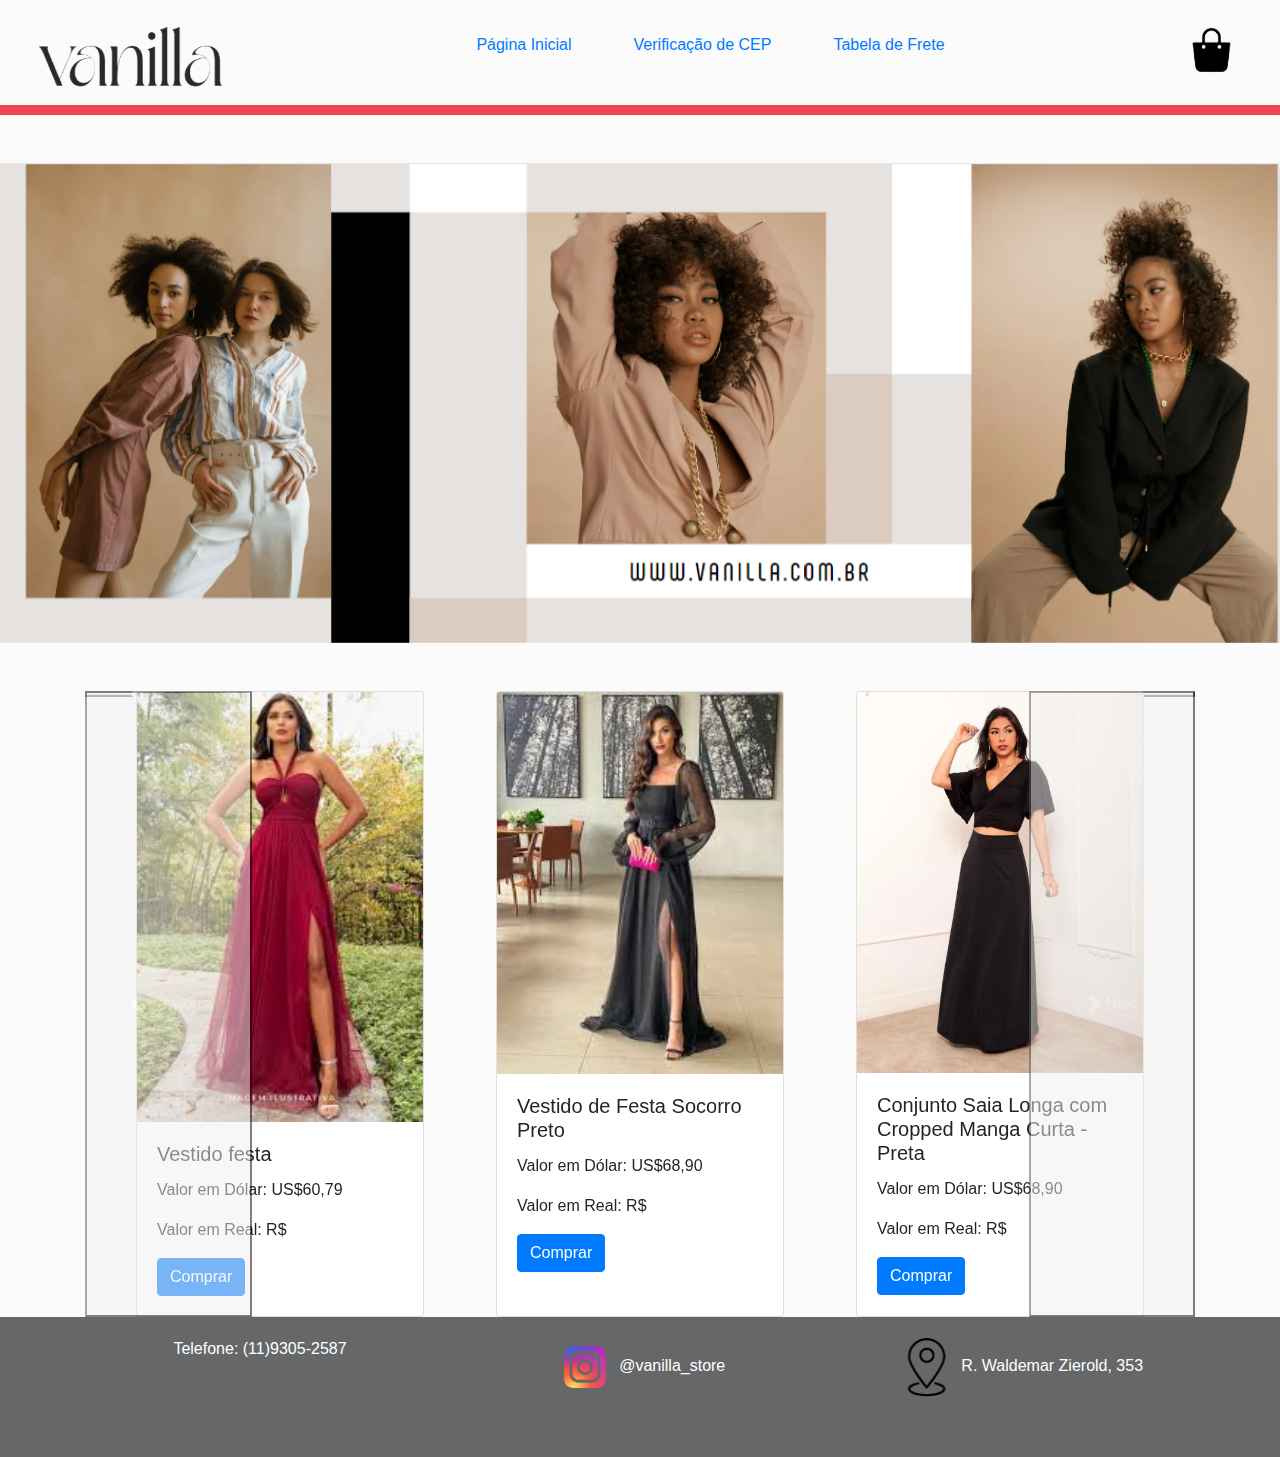
<file: index.html>
<!DOCTYPE html>
<html lang="pt-br">

<head>
  <meta charset="UTF-8">
  <meta name="viewport" content="width=device-width, initial-scale=1.0">
  <title>Vanilla</title>
  <!-- Links -->
  <link href="https://cdn.jsdelivr.net/npm/bootstrap@5.3.1/dist/css/bootstrap.min.css" rel="stylesheet"
    integrity="sha384-4bw+/aepP/YC94hEpVNVgiZdgIC5+VKNBQNGCHeKRQN+PtmoHDEXuppvnDJzQIu9" crossorigin="anonymous">
  <link href="https://maxcdn.bootstrapcdn.com/bootstrap/4.5.2/css/bootstrap.min.css" rel="stylesheet">


  <link rel="stylesheet" href="vanila.css">
  <script src="script.js"></script>

  <link rel="shortcut icon" href="imagens/logo.png" type="image/x-icon">


</head>
<header>
  <nav class="navbar bg-body-tertiary">
    <div class="container-fluid">
      <a class="navbar-brand"><img src="imagens/image-removebg-preview (1) 1.png" alt="some text" width="200"></a>


      <ul class="navbar navbar-center">
        <p class="nav-item">
          <a class="nav-link" href="index.html">Página Inicial</a>
        </p>
        <p class="nav-item">
          <a class="nav-link" href="cep.html">Verificação de CEP</a>
        </p>
        <p class="nav-item">
          <a class="nav-link" href="frete_por_regiao.html">Tabela de Frete</a>
        </p>
      </ul>

      <div class="icone"><img src="imagens/compras.png" alt="some text" width="75"></div>
      </form>
    </div>
  </nav>
</header>

<br><br>

<body onload="Conversao()">
  <!-- Banner -->
  <main>
    <div id="carouselExampleFade" class="carousel slide carousel-fade">
      <div class="carousel-inner">
        <div class="carousel-item active">
          <img src="imagens/banner1.png" class="d-block w-100" alt="...">
        </div>
        <div class="carousel-item">
          <img src="imagens/banner2.png" class="d-block w-100" alt="...">
        </div>
      </div>

      <br><br>

      <!-- carrocel -->
      <div class="container">
        <div id="carouselExample" class="carousel slide" data-bs-ride="carousel">
          <button class="carousel-control-prev" type="button" data-bs-target="#carouselExampleFade"
            data-bs-slide="prev">
            <span class="carousel-control-prev-icon" aria-hidden="true"></span>
            <span class="visually-hidden">Previous</span>
          </button>
          <button class="carousel-control-next" type="button" data-bs-target="#carouselExampleFade"
            data-bs-slide="next">
            <span class="carousel-control-next-icon" aria-hidden="true"></span>
            <span class="visually-hidden">Next</span>
          </button>
        </div>

        <div id="carouselExampleControls" class="carousel carousel-dark slide" data-bs-ride="carousel">
          <div class="carousel-inner">
            <div class="carousel-item active">
              <div class="card-wrapper container-sm d-flex  justify-content-around">
                <div class="card" style="width: 18rem;">
                  <!--Roupa 1-->
                  <img src="imagens/vestido_festa.png" class="card-img-top img-fluid" alt="...">
                  <div class="card-body">
                    <h5 class="card-title">Vestido festa</h5>
                    <p class="card-text">Valor em Dólar: US$<span id="dolar1">60,79</span></p>
                    <p class="card-text">Valor em Real: R$<span id="real1"></span></p>
                    <a href="cep.html" class="btn btn-primary">Comprar</a>
                  </div>
                </div>
                <!--Roupa 2-->
                <div class="card" style="width: 18rem;">
                  <img src="imagens/vestido_socorro_preto.jpg"
                    class="card-img-top img-fluid" alt="...">
                  <div class="card-body">
                    <h5 class="card-title">Vestido de Festa Socorro Preto</h5>
                    <p class="card-text">Valor em Dólar: US$<span id="dolar2">68,90</span></p>
                    <p class="card-text">Valor em Real: R$<span id="real2"></span></p>
                    <a href="cep.html" class="btn btn-primary">Comprar</a>
                  </div>
                </div>
                <!--Roupa 3-->
                <div class="card" style="width: 18rem;">
                  <img src="imagens/conjunto-saia-longa-com-cropped-manga-curta-preta.png"
                    class="card-img-top img-fluid" alt="...">
                  <div class="card-body">
                    <h5 class="card-title">Conjunto Saia Longa com Cropped Manga Curta - Preta</h5>
                    <p class="card-text">Valor em Dólar: US$<span id="dolar3">68,90</span></p>
                    <p class="card-text">Valor em Real: R$<span id="real3"></span></p>
                    <a href="cep.html" class="btn btn-primary">Comprar</a>
                  </div>
                </div>
              </div>
            </div>
            <!--Roupa 4-->
            <div class="carousel-item">
              <div class="card-wrapper container-sm d-flex   justify-content-around">
                <div class="card" style="width: 18rem;">
                  <img src="imagens/macacao.png" class="card-img-top img-fluid" alt="...">
                  <div class="card-body">
                    <h5 class="card-title">Macacão Preto com Decote Profundo</h5>
                    <p class="card-text">Valor em Dólar: US$<span id="dolar4">30,40</span></p>
                    <p class="card-text">Valor em Real: R$<span id="real4"></span></p>
                    <a href="cep.html" class="btn btn-primary">Comprar</a>
                  </div>
                </div>
                <!--Roupa 5-->
                <div class="card" style="width: 18rem;">
                  <img src="imagens/moletom.png" class="card-img-top img-fluid" alt="...">
                  <div class="card-body">
                    <h5 class="card-title">Moletom Feminino Blusa De Frio Com Capuz</h5>
                    <p class="card-text">Valor em Dólar: US$<span id="dolar5">30,40</span></p>
                    <p class="card-text">Valor em Real: R$</><span id="real5"></span></p>
                    <a href="cep.html" class="btn btn-primary">Comprar</a>
                  </div>
                </div>
                <!--Roupa 6-->
                <div class="card" style="width: 18rem;">
                  <img src="imagens/longopreto.jpg" class="card-img-top img-fluid" alt="...">
                  <div class="card-body">
                    <h5 class="card-title">Cropped Manga Longa Maggio</h5>
                    <p class="card-text">Valor em Dólar: US$<span id="dolar6">90.00</span></p>
                    <p class="card-text">Valor em Real: R$<span id="real6"></span></p>
                    <a href="cep.html" class="btn btn-primary">Comprar</a>
                  </div>
                </div>
              </div>
            </div>
            <!--Roupa 7-->
            <div class="carousel-item">
              <div class="card-wrapper container-sm d-flex  justify-content-around">
                <div class="card" style="width: 18rem;">
                  <img src="imagens/biquini.png" class="card-img-top img-fluid" alt="...">
                  <div class="card-body">
                    <h5 class="card-title">Biquíni Cortininha com Bojo</h5>
                    <p class="card-text">Valor em Dólar: US$<span id="dolar7">20,26</span></p>
                    <p class="card-text">Valor em Real: <span id="real7"></span></p>
                    <a href="cep.html" class="btn btn-primary">Comprar</a>
                  </div>
                </div>
                <!--Roupa 8-->
                <div class="card" style="width: 18rem;">
                  <img src="imagens/biquiniBranco.jpg" class="card-img-top img-fluid" alt="...">
                  <div class="card-body">
                    <h5 class="card-title">Biquíni Buzios Drink</h5>
                    <p class="card-text">Valor em Dólar: US$<span id="dolar8">20,26</span></p>
                    <p class="card-text">Valor em Real: <span id="real8"></span></p>
                    <a href="cep.html" class="btn btn-primary">Comprar</a>
                  </div>
                </div>
                <!--Roupa 9-->
                <div class="card" style="width: 18rem;">
                  <img src="imagens/tule_branco.jpg" class="card-img-top img-fluid" alt="...">
                  <div class="card-body">
                    <h5 class="card-title">Saída de Praia Curta Babados Tule - Branco</h5>
                    <p class="card-text">Valor em Dólar: US$<span id="dolar9">12,07</span></p>
                    <p class="card-text">Valor em Real: <span id="real9"></span></p>
                    <a href="cep.html" class="btn btn-primary">Comprar</a>
                  </div>
                </div>
              </div>
            </div>
          </div>
          <button class="carousel-control-prev" type="button" data-bs-target="#carouselExampleControls"
            data-bs-slide="prev">
            <span class="carousel-control-prev-icon" aria-hidden="true"></span>
            <span class="visually-hidden">Previous</span>
          </button>
          <button class="carousel-control-next" type="button" data-bs-target="#carouselExampleControls"
            data-bs-slide="next">
            <span class="carousel-control-next-icon" aria-hidden="true"></span>
            <span class="visually-hidden">Next</span>
          </button>
        </div>
      </div>
    </div>
  </main>

  <footer>
    <div class="container">
      <div class="row">
        <div class="col-lg-4 col-6 centro">
          <p>Telefone: (11)9305-2587</p>
        </div>
  
        <div class="col-lg-4 col-6 centro">
          <figure class="rede-social">
  
            <a href="https://www.instagram.com/"><img src="imagens/download-removebg-preview (10).png" height="60px"></a>
            @vanilla_store
  
          </figure>
          <br>
  
        </div>
  
        <div class="col-lg-4 col-12 logo">
          <a
            href="https://www.google.com.br/maps/@-23.5172501,-46.1899834,3a,75y,85.76h,94.41t/data=!3m7!1e1!3m5!1slWDOcru3JuD10fk4T8AV9w!2e0!6shttps:%2F%2Fstreetviewpixels-pa.googleapis.com%2Fv1%2Fthumbnail%3Fpanoid%3DlWDOcru3JuD10fk4T8AV9w%26cb_client%3Dmaps_sv.tactile.gps%26w%3D203%26h%3D100%26yaw%3D129.25359%26pitch%3D0%26thumbfov%3D100!7i16384!8i8192?entry=ttu"><img
              src="imagens/local.png" height="60px"></a>
          R. Waldemar Zierold, 353
        </div>
  
      </div>
  </footer>



  <script src="https://cdn.jsdelivr.net/npm/bootstrap@5.3.1/dist/js/bootstrap.bundle.min.js"
    integrity="sha384-HwwvtgBNo3bZJJLYd8oVXjrBZt8cqVSpeBNS5n7C8IVInixGAoxmnlMuBnhbgrkm"
    crossorigin="anonymous"></script>
</body>

</html>
</file>
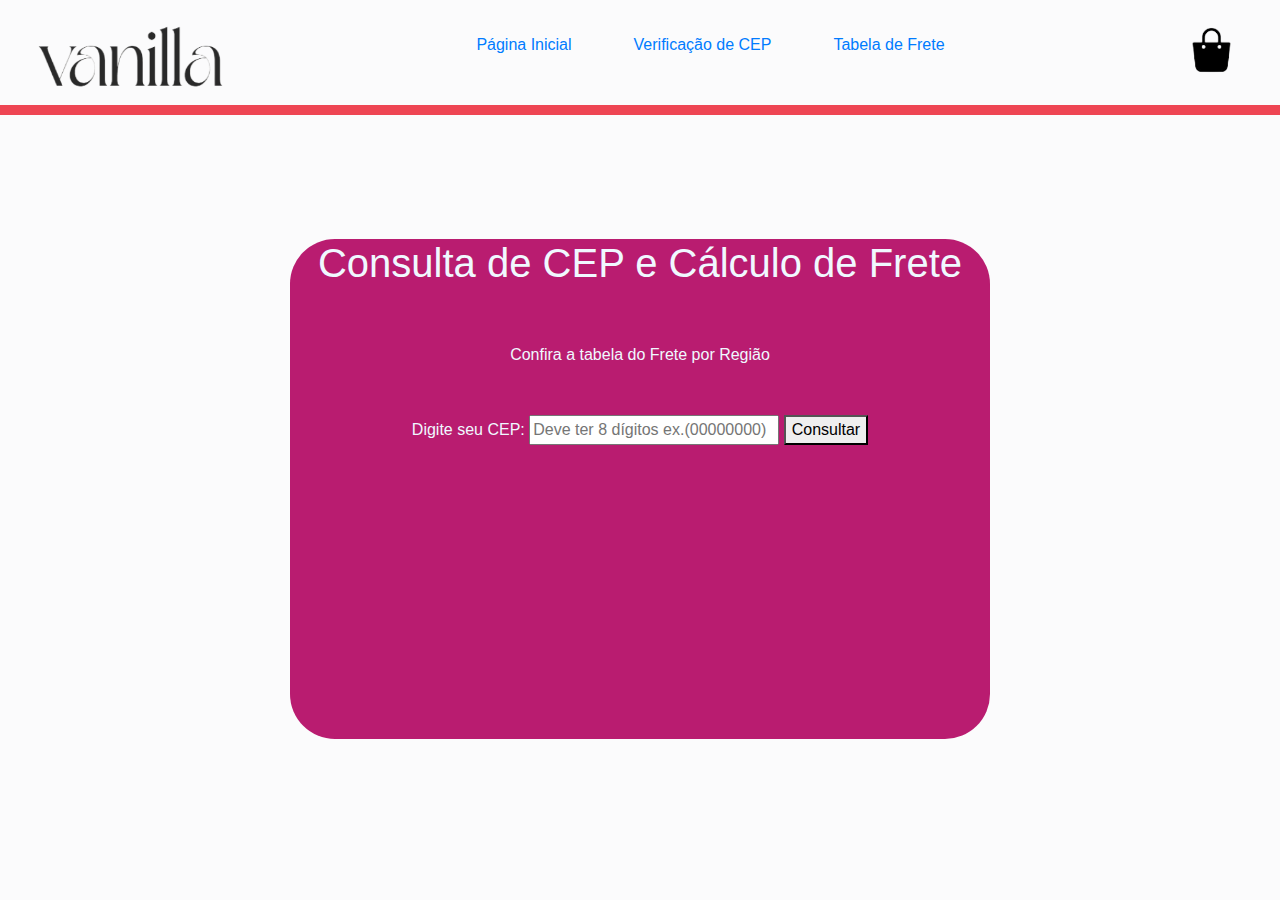
<file: cep.html>
<!DOCTYPE html>
<html lang="pt-br">

<head>
  <meta charset="UTF-8">
  <meta name="viewport" content="width=device-width, initial-scale=1.0">
  <title>Vanilla</title>
  <!-- Links -->
  <link href="https://cdn.jsdelivr.net/npm/bootstrap@5.3.1/dist/css/bootstrap.min.css" rel="stylesheet"
    integrity="sha384-4bw+/aepP/YC94hEpVNVgiZdgIC5+VKNBQNGCHeKRQN+PtmoHDEXuppvnDJzQIu9" crossorigin="anonymous">
  <link href="https://maxcdn.bootstrapcdn.com/bootstrap/4.5.2/css/bootstrap.min.css" rel="stylesheet">


  <link rel="stylesheet" href="vanila.css">
  <script src="script.js"></script>

  <link rel="shortcut icon" href="imagens/logo.png" type="image/x-icon">


</head>
<header>
  <nav class="navbar bg-body-tertiary">
    <div class="container-fluid">
      <a class="navbar-brand"><img src="imagens/image-removebg-preview (1) 1.png" alt="some text" width="200"></a>


      <ul class="navbar navbar-center">
        <p class="nav-item">
          <a class="nav-link" href="index.html">Página Inicial</a>
        </p>
        <p class="nav-item">
          <a class="nav-link" href="cep.html">Verificação de CEP</a>
        </p>
        <p class="nav-item">
          <a class="nav-link" href="frete_por_regiao.html">Tabela de Frete</a>
        </p>
      </ul>

      <div class="icone"><img src="imagens/compras.png" alt="some text" width="75"></div>
      </form>
    </div>
  </nav>
</header>

<br>

<body>
  <div class="caixaCep">
    <h1 class="titulo">Consulta de CEP e Cálculo de Frete</h1>
    <br><br>

    <a href="frete_por_regiao.html" class="link-custom">Confira a tabela do Frete por Região</a>

    <br><br><br>

    <label for="cepInput">Digite seu CEP:</label>
    <input type="text" id="cepInput" placeholder="Deve ter 8 dígitos ex.(00000000)">

    <button onclick="consultarCEP()">Consultar</button>
    <div id="resultado"></div>
    <p id="freteInfo"></p>


    <br>


  </div>


  <!-- <footer>
    <div class="container">
      <div class="row">
        <div class="col-lg-4 col-6 centro">
          <p>Telefone: (11)9305-2587</p>
        </div>
  
        <div class="col-lg-4 col-6 centro">
          <figure class="rede-social">
  
            <a href="https://www.instagram.com/"><img src="imagens/download-removebg-preview (10).png" height="60px"></a>
            @vanilla_store
  
          </figure>
          <br>
  
        </div>
  
        <div class="col-lg-4 col-12 logo">
          <a
            href="https://www.google.com.br/maps/@-23.5172501,-46.1899834,3a,75y,85.76h,94.41t/data=!3m7!1e1!3m5!1slWDOcru3JuD10fk4T8AV9w!2e0!6shttps:%2F%2Fstreetviewpixels-pa.googleapis.com%2Fv1%2Fthumbnail%3Fpanoid%3DlWDOcru3JuD10fk4T8AV9w%26cb_client%3Dmaps_sv.tactile.gps%26w%3D203%26h%3D100%26yaw%3D129.25359%26pitch%3D0%26thumbfov%3D100!7i16384!8i8192?entry=ttu"><img
              src="imagens/local.png" height="60px"></a>
          R. Waldemar Zierold, 353
        </div>
  
      </div>
  </footer> -->




  <script src="cep.js"></script>

</body>

</html>
</file>
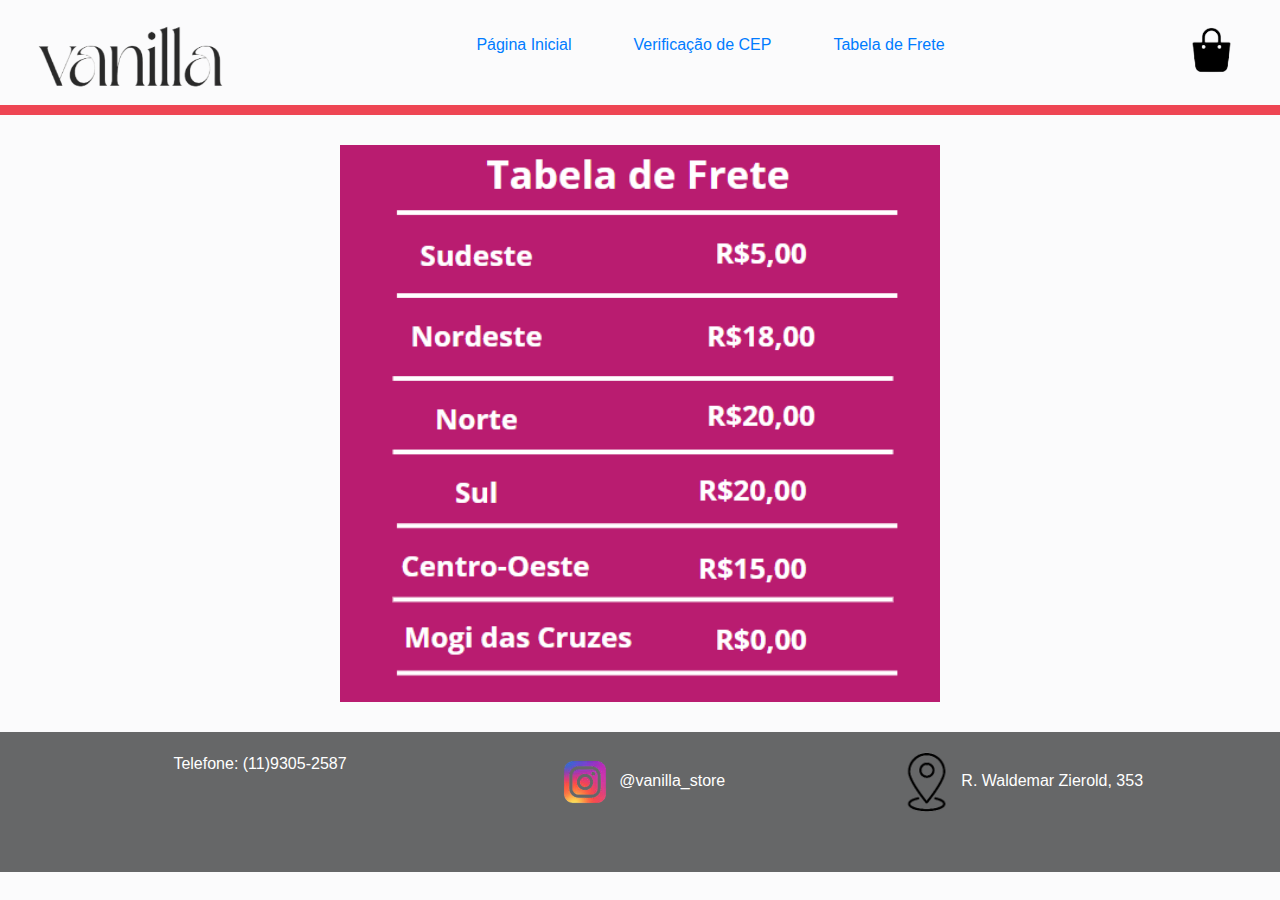
<file: frete_por_regiao.html>
<!DOCTYPE html>
<html lang="pt-br">

<head>
  <meta charset="UTF-8">
  <meta name="viewport" content="width=device-width, initial-scale=1.0">
  <title>Vanilla</title>
  <!-- Links -->
  <link href="https://cdn.jsdelivr.net/npm/bootstrap@5.3.1/dist/css/bootstrap.min.css" rel="stylesheet"
    integrity="sha384-4bw+/aepP/YC94hEpVNVgiZdgIC5+VKNBQNGCHeKRQN+PtmoHDEXuppvnDJzQIu9" crossorigin="anonymous">
  <link href="https://maxcdn.bootstrapcdn.com/bootstrap/4.5.2/css/bootstrap.min.css" rel="stylesheet">


  <link rel="stylesheet" href="vanila.css">
  <script src="script.js"></script>

  <link rel="shortcut icon" href="imagens/logo.png" type="image/x-icon">


</head>
<header>
  <nav class="navbar bg-body-tertiary">
    <div class="container-fluid">
      <a class="navbar-brand"><img src="imagens/image-removebg-preview (1) 1.png" alt="some text" width="200"></a>


      <ul class="navbar navbar-center">
        <p class="nav-item">
          <a class="nav-link" href="index.html">Página Inicial</a>
        </p>
        <p class="nav-item">
          <a class="nav-link" href="cep.html">Verificação de CEP</a>
        </p>
        <p class="nav-item">
          <a class="nav-link" href="frete_por_regiao.html">Tabela de Frete</a>
        </p>
      </ul>

      <div class="icone"><img src="imagens/compras.png" alt="some text" width="75"></div>
      </form>
    </div>
  </nav>
</header>


<div class="tabela"><img src="imagens/tabela_frete.png" alt="" width="600px" ></div>


<footer>
  <div class="container">
    <div class="row">
      <div class="col-lg-4 col-6 centro">
        <p>Telefone: (11)9305-2587</p>
      </div>

      <div class="col-lg-4 col-6 centro">
        <figure class="rede-social">

          <a href="https://www.instagram.com/"><img src="imagens/download-removebg-preview (10).png" height="60px"></a>
          @vanilla_store

        </figure>
        <br>

      </div>

      <div class="col-lg-4 col-12 logo">
        <a
          href="https://www.google.com.br/maps/@-23.5172501,-46.1899834,3a,75y,85.76h,94.41t/data=!3m7!1e1!3m5!1slWDOcru3JuD10fk4T8AV9w!2e0!6shttps:%2F%2Fstreetviewpixels-pa.googleapis.com%2Fv1%2Fthumbnail%3Fpanoid%3DlWDOcru3JuD10fk4T8AV9w%26cb_client%3Dmaps_sv.tactile.gps%26w%3D203%26h%3D100%26yaw%3D129.25359%26pitch%3D0%26thumbfov%3D100!7i16384!8i8192?entry=ttu"><img
            src="imagens/local.png" height="60px"></a>
        R. Waldemar Zierold, 353
      </div>

    </div>
</footer>








</body>

</html>
</file>
<file: vanila.css>
.ajuste {
    height: 400px;
}


body {
    background-color: rgb(251, 251, 252);

}


header {
    border-bottom: 10px solid rgba(236, 48, 64, 0.897);
    height: 115px;

}

/*DEIXAR O LINK COM A COR BRANCA*/
.link-custom {
    color: aliceblue;
    /* Substitua "YourColor" pelo valor da cor desejada */
    text-decoration: none;
    /* Remover sublinhado, se desejado */
}

.link-custom:hover {
    color: aliceblue;
}

.navbar-center {
    display: flex;
    justify-content: center;
}

.navbar-center .nav-item {
    margin: 0 15px;
    /* Espaçamento entre os links */
}

#cepInput {
    width: 250px;
}

.icone {
    text-align: right;
}

footer {
    padding: 20px;
    bottom: 0;
    background-color: rgb(102, 103, 104);
    color: #FFF;
    clear: both;
    height: 100%;
    text-align: center;
    

}

.caixaCep {
    background-color: rgb(185, 28, 112);
    height: 500px;
    text-align: center;
    width: 700px;
    margin-left: 370px;
    border-radius: 45px;
    margin: 0 auto;
    margin-top: 100px;
    color: aliceblue;

}

.tabela{
    padding: 30px;
}


.cards {
    margin-top: 12px;
}

.tabela {
    text-align: center;
}
.titulo{
    color: aliceblue;
}
</file>
